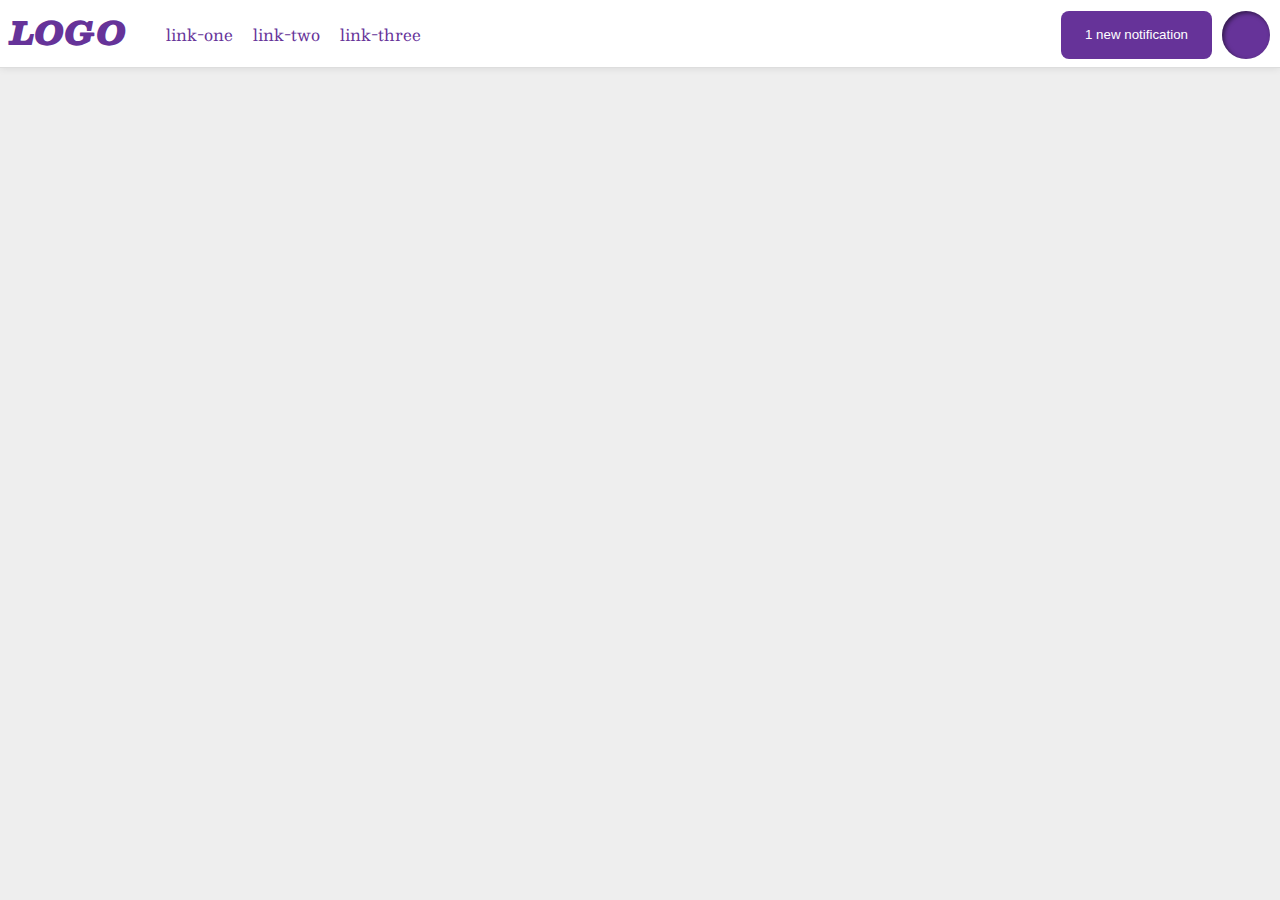
<file: foundations/flex/03-flex-header-2/index.html>
<!DOCTYPE html>
<html lang="en">
  <head>
    <meta charset="UTF-8">
    <meta http-equiv="X-UA-Compatible" content="IE=edge">
    <meta name="viewport" content="width=device-width, initial-scale=1.0">
    <title>Flex Header 2</title>
    <link rel="stylesheet" href="style.css">
  </head>
  <body>
    <div class="header">
      <div class="logo">
        LOGO
      </div>
      <ul class="links">
        <li><a href="https://google.com">link-one</a></li>
        <li><a href="https://google.com">link-two</a></li>
        <li><a href="https://google.com">link-three</a></li>
      </ul>
      <div class="notification">
      <button class="notifications">
        1 new notification
      </button>
      <div class="profile-image"> </div>
    </div>
  </div>
  </body>
</html>
</file>
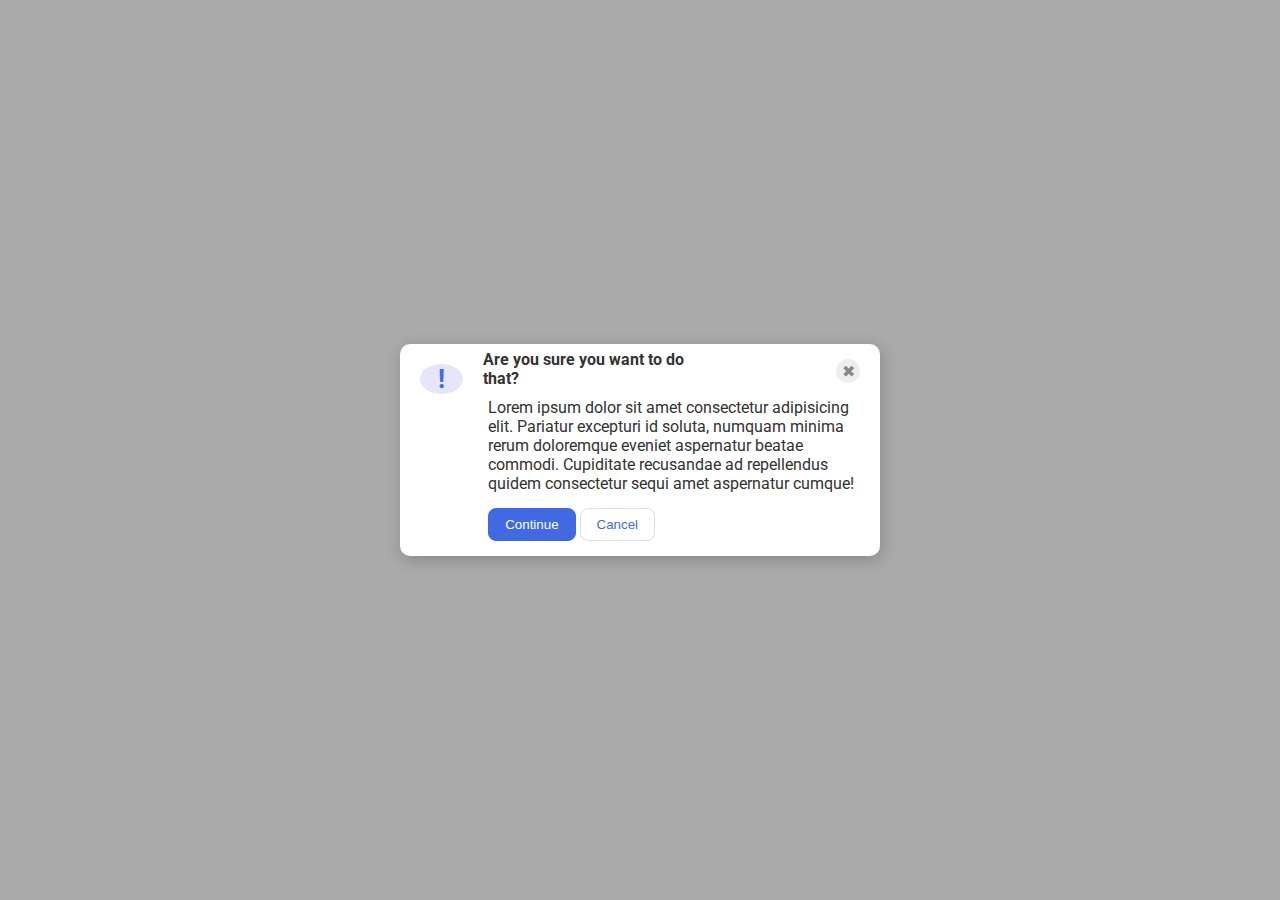
<file: foundations/flex/05-flex-modal/index.html>
<!DOCTYPE html>
<html lang="en">
  <head>
    <meta charset="UTF-8">
    <meta http-equiv="X-UA-Compatible" content="IE=edge">
    <meta name="viewport" content="width=device-width, initial-scale=1.0">
    <link rel="stylesheet" href="style.css">
    <title>Modal</title>
  </head>
  <body>
    <div class="modal">
      <div class="icon">!</div>
      <div class="body_container">
      <div class="header_container">
    <div class="header">Are you sure you want to do that?</div>
      <button class="close-button">✖</button>
    </div>
    <div class="text_container">
      <div class="text">Lorem ipsum dolor sit amet consectetur adipisicing elit. Pariatur excepturi id soluta, numquam minima rerum doloremque eveniet aspernatur beatae commodi. Cupiditate recusandae ad repellendus quidem consectetur sequi amet aspernatur cumque!</div>
      <button class="continue">Continue</button>
      <button class="cancel">Cancel</button>
    </div>
  </div>
    </div>
  </body>
</html>
</file>
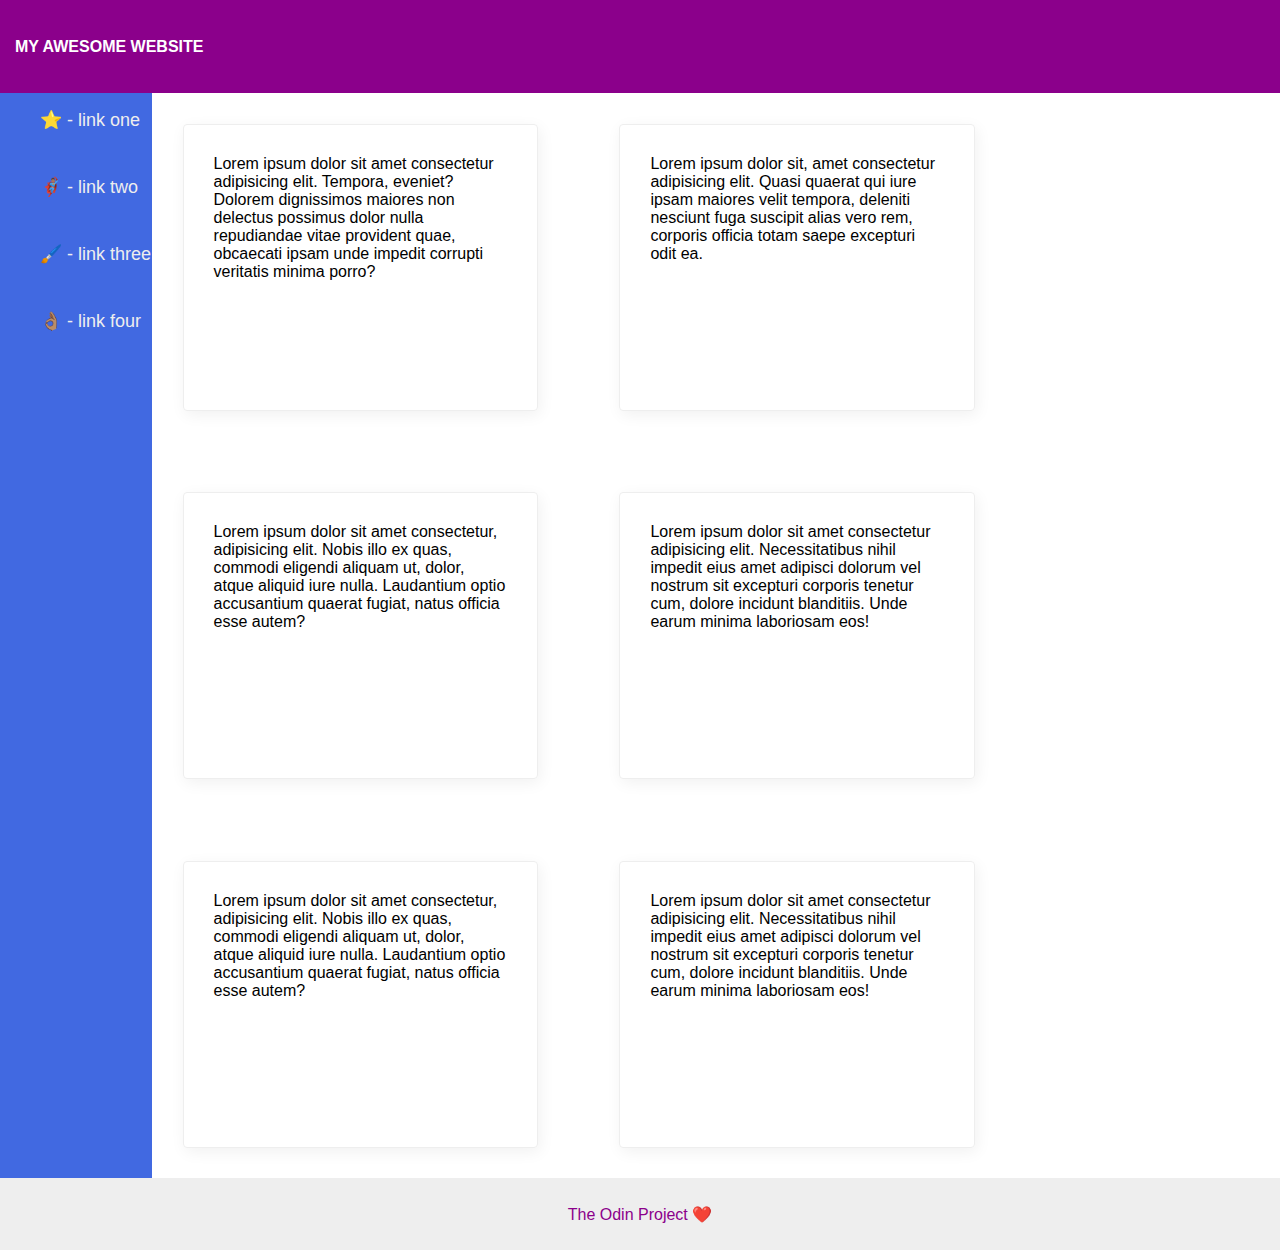
<file: foundations/flex/07-flex-layout-2/index.html>
<!DOCTYPE html>
<html lang="en">
  <head>
    <meta charset="UTF-8">
    <meta http-equiv="X-UA-Compatible" content="IE=edge">
    <meta name="viewport" content="width=device-width, initial-scale=1.0">
    <title>The Holy Grail</title>
    <link rel="stylesheet" href="style.css">
  </head>
  <body>
    <div class="header">
      MY AWESOME WEBSITE
    </div>
    <div class="content">
    <div class="sidebar">
      <ul>
        <li><a href="#">⭐ - link one</a></li>
        <li><a href="#">🦸🏽‍♂️ - link two</a></li>
        <li><a href="#">🖌️ - link three</a></li>
        <li><a href="#">👌🏽 - link four</a></li>
      </ul>
    </div>
    <div class="tiles">
    
    <div class="card">Lorem ipsum dolor sit amet consectetur adipisicing elit. Tempora, eveniet? Dolorem dignissimos maiores non delectus possimus dolor nulla repudiandae vitae provident quae, obcaecati ipsam unde impedit corrupti veritatis minima porro?</div>
    <div class="card">Lorem ipsum dolor sit, amet consectetur adipisicing elit. Quasi quaerat qui iure ipsam maiores velit tempora, deleniti nesciunt fuga suscipit alias vero rem, corporis officia totam saepe excepturi odit ea.</div>
    <div class="card">Lorem ipsum dolor sit amet consectetur, adipisicing elit. Nobis illo ex quas, commodi eligendi aliquam ut, dolor, atque aliquid iure nulla. Laudantium optio accusantium quaerat fugiat, natus officia esse autem?</div>
    <div class="card">Lorem ipsum dolor sit amet consectetur adipisicing elit. Necessitatibus nihil impedit eius amet adipisci dolorum vel nostrum sit excepturi corporis tenetur cum, dolore incidunt blanditiis. Unde earum minima laboriosam eos!</div>
    <div class="card">Lorem ipsum dolor sit amet consectetur, adipisicing elit. Nobis illo ex quas, commodi eligendi aliquam ut, dolor, atque aliquid iure nulla. Laudantium optio accusantium quaerat fugiat, natus officia esse autem?</div>
    <div class="card">Lorem ipsum dolor sit amet consectetur adipisicing elit. Necessitatibus nihil impedit eius amet adipisci dolorum vel nostrum sit excepturi corporis tenetur cum, dolore incidunt blanditiis. Unde earum minima laboriosam eos!</div>
    </div></div>
  </div>
    <div class="footer">
      The Odin Project ❤️
    </div>
  </body>
</html>
</file>
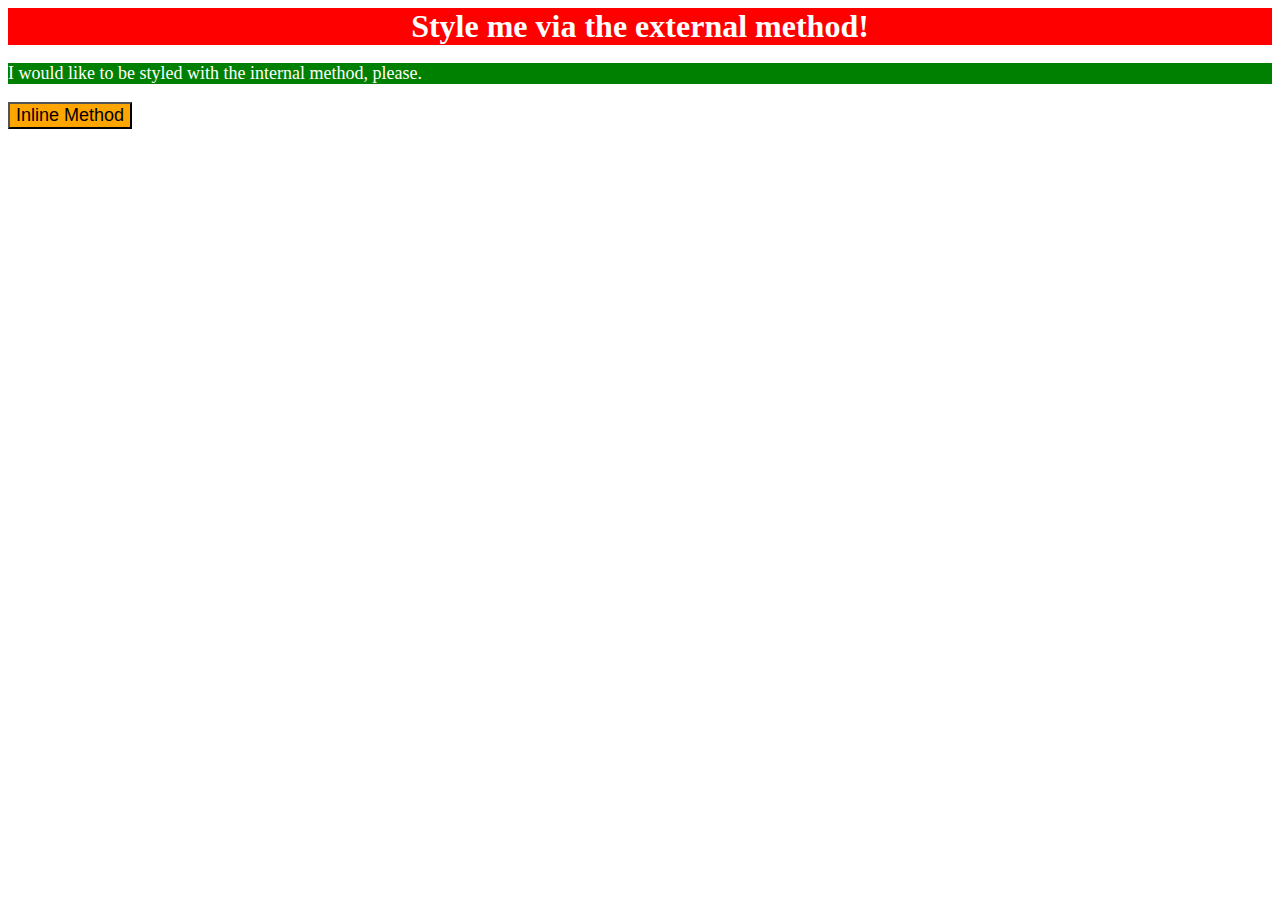
<file: foundations/intro-to-css/01-css-methods/index.html>
<!DOCTYPE html>
<html lang="en">
  <head>
    <meta charset="UTF-8">
    <meta http-equiv="X-UA-Compatible" content="IE=edge">
    <meta name="viewport" content="width=device-width, initial-scale=1.0">
    <link rel="stylesheet" href="styles.css">
    <style>
      p{
        background-color: green;
        color:white;
        font-size: 18px;
      }
    </style>
    <title>Methods for Adding CSS</title>
  </head>
  <body>
    <div>Style me via the external method!</div>
    <p>I would like to be styled with the internal method, please.</p>
    <button style=" background-color: orange; font-size: 18px;">Inline Method</button>
  </body>
</html>
</file>
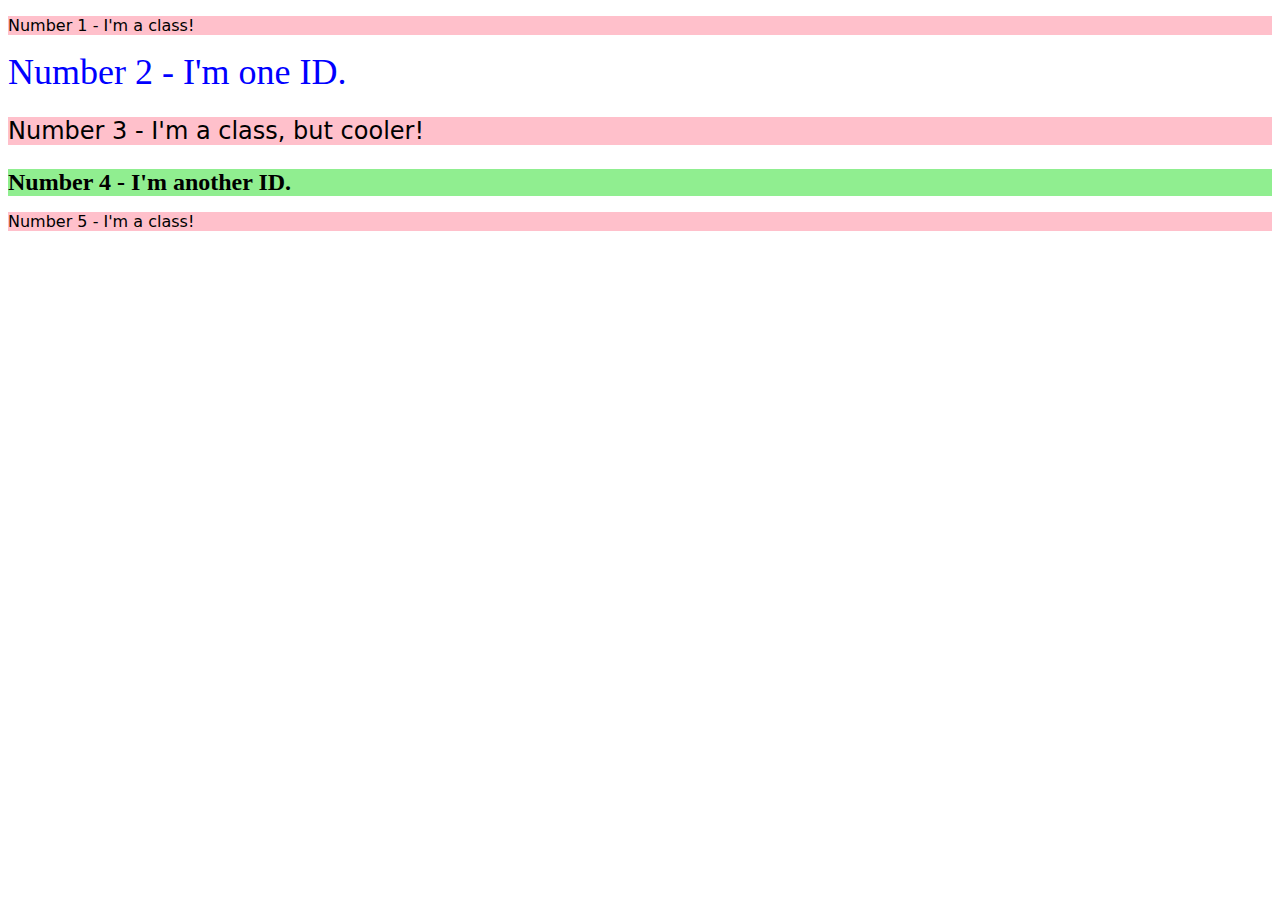
<file: foundations/intro-to-css/02-class-id-selectors/index.html>
<!DOCTYPE html>
<html lang="en">
  <head>
    <meta charset="UTF-8">
    <meta http-equiv="X-UA-Compatible" content="IE=edge">
    <meta name="viewport" content="width=device-width, initial-scale=1.0">
    <title>Class and ID Selectors</title>
    <link rel="stylesheet" href="style.css">
  </head>
  <body>
    <p class="odd">Number 1 - I'm a class!</p>
    <div id="secondElem">Number 2 - I'm one ID.</div>
    <p class="odd" id="thirdElem">Number 3 - I'm a class, but cooler!</p>
    <div id="forthElem">Number 4 - I'm another ID.</div>
    <p class="odd">Number 5 - I'm a class!</p>
  </body>
</html>
</file>
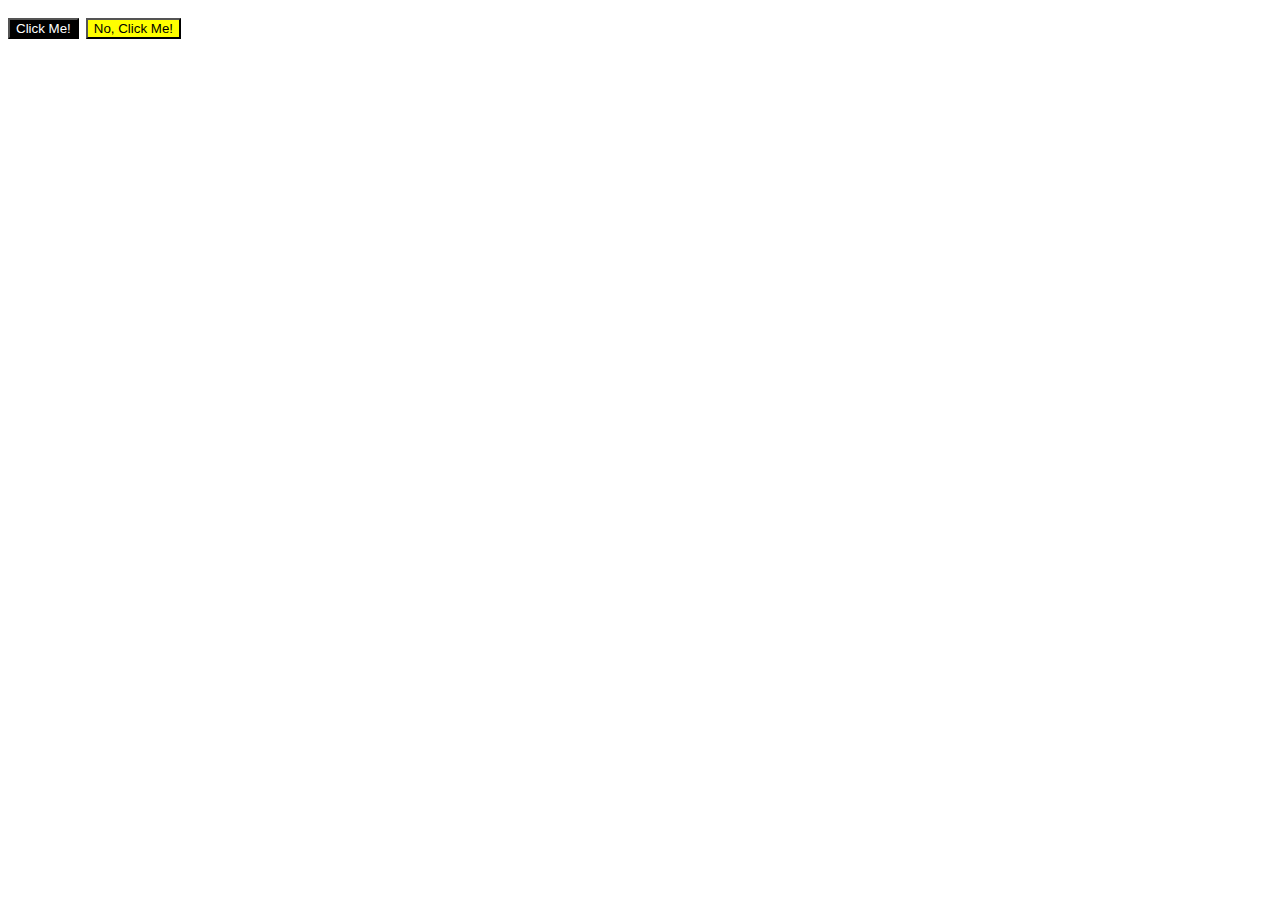
<file: foundations/intro-to-css/03-grouping-selectors/index.html>
<!DOCTYPE html>
<html lang="en">
  <head>
    <meta charset="UTF-8">
    <meta http-equiv="X-UA-Compatible" content="IE=edge">
    <meta name="viewport" content="width=device-width, initial-scale=1.0">
    <title>Grouping Selectors</title>
    <link rel="stylesheet" href="style.css">
  </head>
  <body class="button">
    <button id="firstElem">Click Me!</button>
    <button id="secondElem">No, Click Me!</button>
  </body>
</html>
</file>
<file: foundations/flex/03-flex-header-2/style.css>
/* this is some magical font-importing.  
you'll learn about it later. */
@import url('https://fonts.googleapis.com/css2?family=Besley:ital,wght@0,400;1,900&display=swap');

body {
  margin: 0;
  background: #eee;
  font-family: Besley, serif;
}

.header {
  background: white;
  border-bottom: 1px solid #ddd;
  box-shadow: 0 0 8px rgba(0,0,0,.1);
  display:flex;
  padding: 5px 10px 3px;
  margin-right:0 ;
  
}

.profile-image {
  background: rebeccapurple;
  box-shadow: inset 2px 2px 4px rgba(0,0,0,.5);
  border-radius: 50%;
  width: 48px;
  height: 48px;
}

.logo {
  color: rebeccapurple;
  font-size: 32px;
  font-weight: 900;
  font-style: italic;
}

button {
  border: none;
  border-radius: 8px;
  background: rebeccapurple;
  color: white;
  padding: 1px 24px;
  line-height:1 ;
  font-size: smaller;
}

a {
  /* this removes the line under our links */
  text-decoration: none;
  color: rebeccapurple;
}

ul {
  list-style-type: none;
  display: flex;
  margin-left:0;
  gap:20px;
}
.notification{
  margin:auto;
  display:flex;
  justify-content:right;
  flex:1;
  gap:10px;
}
</file>
<file: foundations/flex/05-flex-modal/style.css>
@import url('https://fonts.googleapis.com/css2?family=Roboto:wght@400;700&display=swap');

html, body {
  height: 100%;
}

body {
  font-family: Roboto, sans-serif;
  margin: 0;
  background: #aaa;
  color: #333;
  /* I'll give you this one for free lol */
  display: flex;
  align-items: center;
  justify-content: center;
}

.modal {
  background: white;
  width: 480px;
  border-radius: 10px;
  box-shadow: 2px 4px 16px rgba(0,0,0,.2);
  display:flex;
}

.icon {
  color: royalblue;
  font-size: 26px;
  font-weight: 700;
  background: lavender;
  width: 42px;
  height: 42px;
  border-radius: 50%;
  display: flex;
  align-items: center;
  justify-content: center;
  width: 40%;
  height: 70%;
  MARGIN:20PX
}

.close-button {
  background: #eee;
  border-radius: 50%;
  color: #888;
  font-weight: 400;
  font-size: 16px;
  height: 24px;
  width: 24px;
  display: flex;
  align-items: center;
  justify-content: center;
  border: 1px solid #eee;
  padding: 0;
}

button {
  cursor: pointer;
  padding: 8px 16px;
  border-radius: 8px;
  margin-top:15px;
  margin-bottom:10px;
}

button.continue {
  background: royalblue;
  border: 1px solid royalblue;
  color: white;
}

button.cancel {
  background: white;
  border: 1px solid #ddd;
  color: royalblue;
}
.header_container{
  display: flex;
  gap:30%;
  align-items: center;
  justify-content: center;
  font-weight: bold;
  margin-right: 20px;;
}
.text_container{
  padding: 5px;
  
}
</file>
<file: foundations/flex/07-flex-layout-2/style.css>
body {
  font-family: -apple-system, BlinkMacSystemFont, 'Segoe UI', Roboto, Oxygen, Ubuntu, Cantarell, 'Open Sans', 'Helvetica Neue', sans-serif;
  margin: 0;
  min-height: 100vh;
}

.header {
  height: 7vh;
  background: darkmagenta;
  color: white;
  align-items: center;
  display: flex;
  padding: 15px ;
  font-weight: bold;
}

.footer {
  height: 72px;
  background: #eee;
  color: darkmagenta;
  align-items: center;
  display: flex;
  justify-content: center;
  
}

.sidebar {
  width: 350px;
  background: royalblue;
  box-sizing: border-box;
  
}

.card {
  border: 1px solid #eee;
  box-shadow: 2px 4px 16px rgba(0,0,0,.06);
  border-radius: 4px;
  padding: 30px;
  width:22.922vw;
  height: 25vh;;
  box-shadow: 1 2 1;
  margin:3.416vh;
}
a,li{
  text-decoration: none;
  list-style-type: none;
  color:#eee;
  font-size: large;
  

}
ul{
  gap:5vh;
  display:flex ;
  flex-direction:column ;
 
}
.content{
  display:flex;
  
  
}
.tiles{
  display: flex;
  flex-wrap: wrap;
  flex-direction: row;
  gap:20px
  
}
</file>
<file: foundations/intro-to-css/01-css-methods/styles.css>
div{
    background-color: red;
    color:white;
    font-size:32px;
    font-weight: bold;
    text-align:center;
}
</file>
<file: foundations/intro-to-css/02-class-id-selectors/style.css>
.odd{
    background-color: pink;
    font-family: Verdana,DejaVu Sans,sans-serif;

}
#secondElem{
    color:blue;
    font-size:36px;
}
#thirdElem{
    font-size:24px;
}
#forthElem{
    background-color: lightgreen;
    font-weight:bold;
    font-size: 24px;
}
/* Add CSS Styling */
</file>
<file: foundations/intro-to-css/03-grouping-selectors/style.css>
.button{
font-size: 28px;
font-family:Helvetica, 'Times New Roman',sans-serif,;
}
#firstElem{
    background-color: black;
    color:white;
}
#secondElem{
    background-color: yellow;
    
}
</file>
